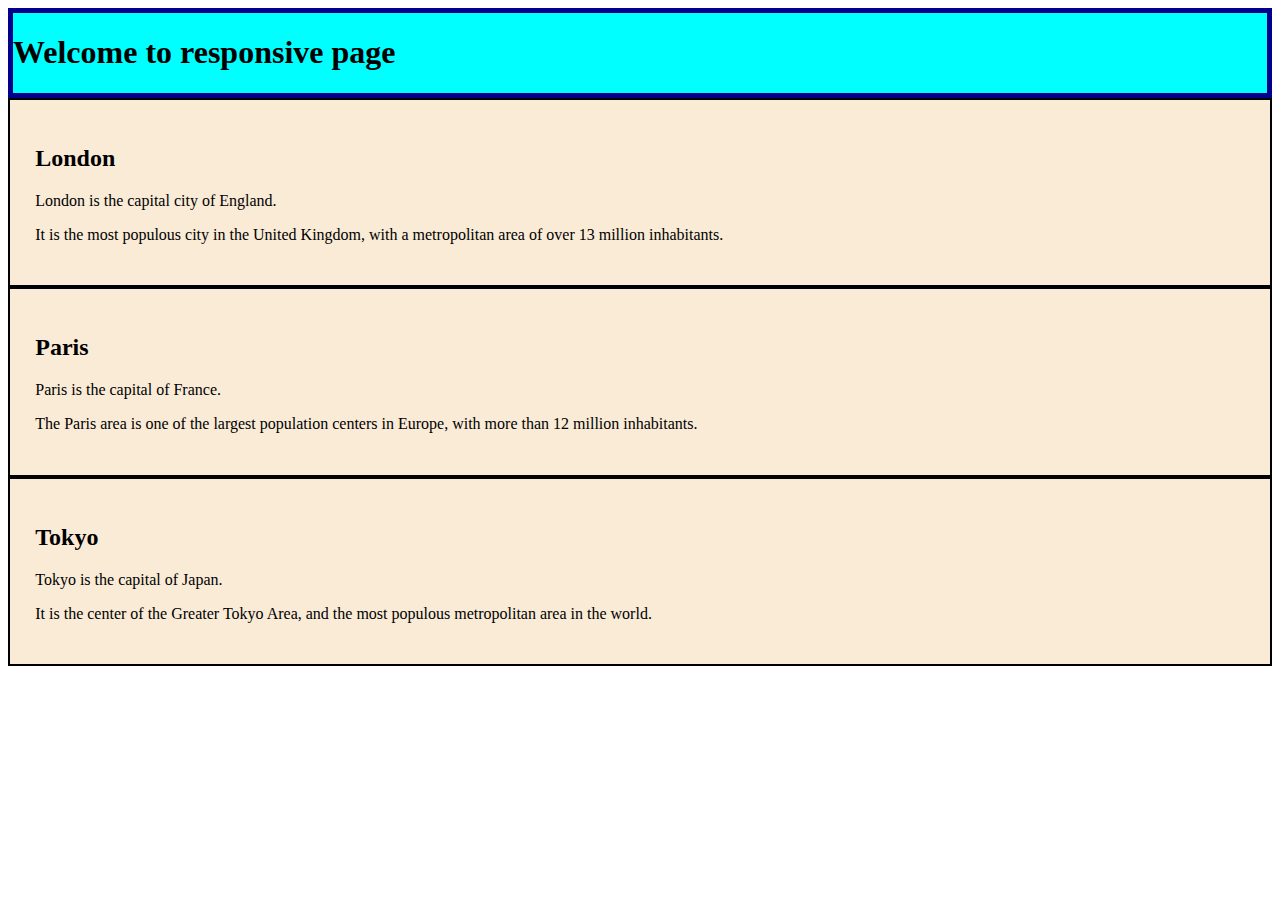
<file: index.html>
<!DOCTYPE html>
<html>
<head>
<meta name="viewport" content="width=device-width, initial-scale=1">

<style>
    .container{
        border: 5px solid darkblue;
        background-color: aqua;
        width: auto;
        height: auto;
    }
    .third1{
        border: 2px solid black;
        background-color: antiquewhite;
        width: auto;
        height: auto;
        padding: 2%;
    }
    .third2{
        border: 2px solid black;
        background-color: antiquewhite;
        width: auto;
        height: auto;
        padding: 2%;
    }
    .third3{
        border: 2px solid black;
        background-color: antiquewhite;
        width: auto;
        height: auto;
        padding: 2%;
    }
    @media (max-width:470px)
    {
     .third3 {
        display: none;
     }   
    }
</style>
</head>
<body>

<div class="container">
  <h1>Welcome to responsive page</h1>  
</div>
<tr>
<div class="row-padding">
  <div class="third1">
    <h2>London</h2>
    <p>London is the capital city of England.</p>
    <p>It is the most populous city in the United Kingdom,
    with a metropolitan area of over 13 million inhabitants.</p>
  </div>

<div class="third2">
    <h2>Paris</h2>
    <p>Paris is the capital of France.</p> 
    <p>The Paris area is one of the largest population centers in Europe,
    with more than 12 million inhabitants.</p>
  </div>

<div class="third3">
    <h2>Tokyo</h2>
    <p>Tokyo is the capital of Japan.</p>
    <p>It is the center of the Greater Tokyo Area,
    and the most populous metropolitan area in the world.</p>
  </div>
</div>
</tr>
</body>
</html>
</file>
